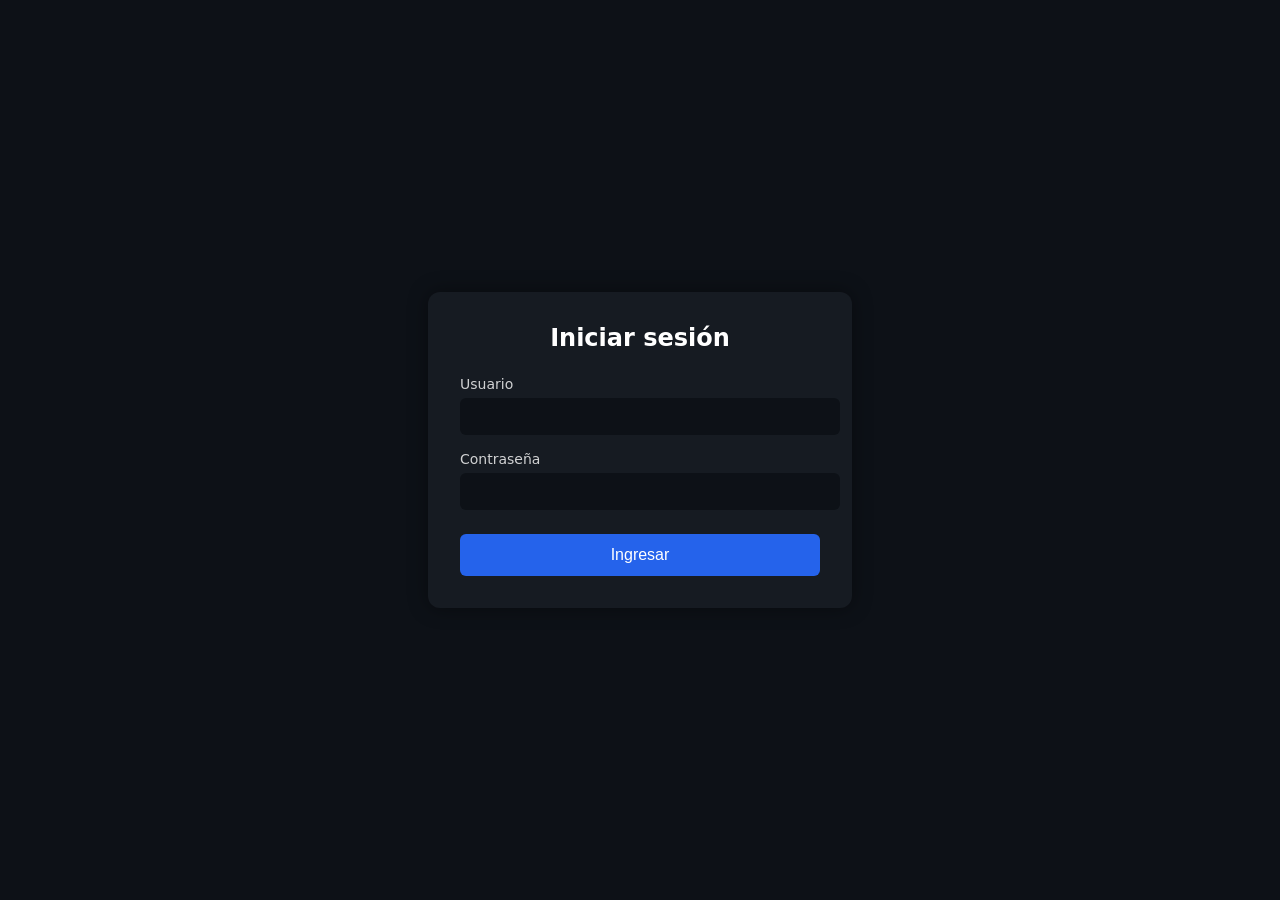
<file: login.html>
<!DOCTYPE html>
<html lang="es">
<head>
  <meta charset="UTF-8">
  <meta name="viewport" content="width=device-width, initial-scale=1.0">
  <title>Iniciar sesión</title>

  <style>
    body {
      margin: 0;
      padding: 0;
      background: #0d1117;
      color: white;
      font-family: system-ui, sans-serif;
      display: flex;
      justify-content: center;
      align-items: center;
      height: 100vh;
    }

    .login-box {
      background: #161b22;
      padding: 32px;
      border-radius: 12px;
      width: 90%;
      max-width: 360px;
      box-shadow: 0 0 20px rgba(0,0,0,0.4);
    }

    h2 {
      margin-top: 0;
      text-align: center;
      margin-bottom: 24px;
      font-weight: 600;
    }

    label {
      display: block;
      margin-bottom: 6px;
      font-size: 14px;
      opacity: 0.8;
    }

    input {
      width: 100%;
      padding: 10px;
      border-radius: 6px;
      border: none;
      margin-bottom: 16px;
      background: #0d1117;
      color: white;
      font-size: 15px;
    }

    button {
      width: 100%;
      padding: 12px;
      background: #2563eb;
      border: none;
      border-radius: 6px;
      color: white;
      font-size: 16px;
      cursor: pointer;
      margin-top: 8px;
    }

    button:hover {
      background: #1d4ed8;
    }

    .error {
      color: #ff6b6b;
      margin-top: 10px;
      text-align: center;
      font-size: 14px;
      display: none;
    }
  </style>
</head>

<body>

  <div class="login-box">
    <h2>Iniciar sesión</h2>

    <label for="user">Usuario</label>
    <input id="user" type="text" autocomplete="username">

    <label for="pass">Contraseña</label>
    <input id="pass" type="password" autocomplete="current-password">

    <button id="btn-login">Ingresar</button>

    <div id="login-error" class="error">Credenciales inválidas</div>
  </div>

  <!-- SOLO app_core_v5.js -->
  <script src="app_core_v5.js"></script>

  <script>
    const btn = document.getElementById("btn-login");
    const err = document.getElementById("login-error");

    btn.addEventListener("click", async () => {
      const user = document.getElementById("user").value.trim();
      const pass = document.getElementById("pass").value.trim();

      err.style.display = "none";

      if (!user || !pass) {
        err.textContent = "Complete usuario y contraseña";
        err.style.display = "block";
        return;
      }

      const r = await appCore.login(user, pass);

      if (!r.ok) {
        err.textContent = "Credenciales inválidas";
        err.style.display = "block";
        return;
      }

      window.location.href = "index.html";
    });
  </script>

</body>
</html>
</file>
